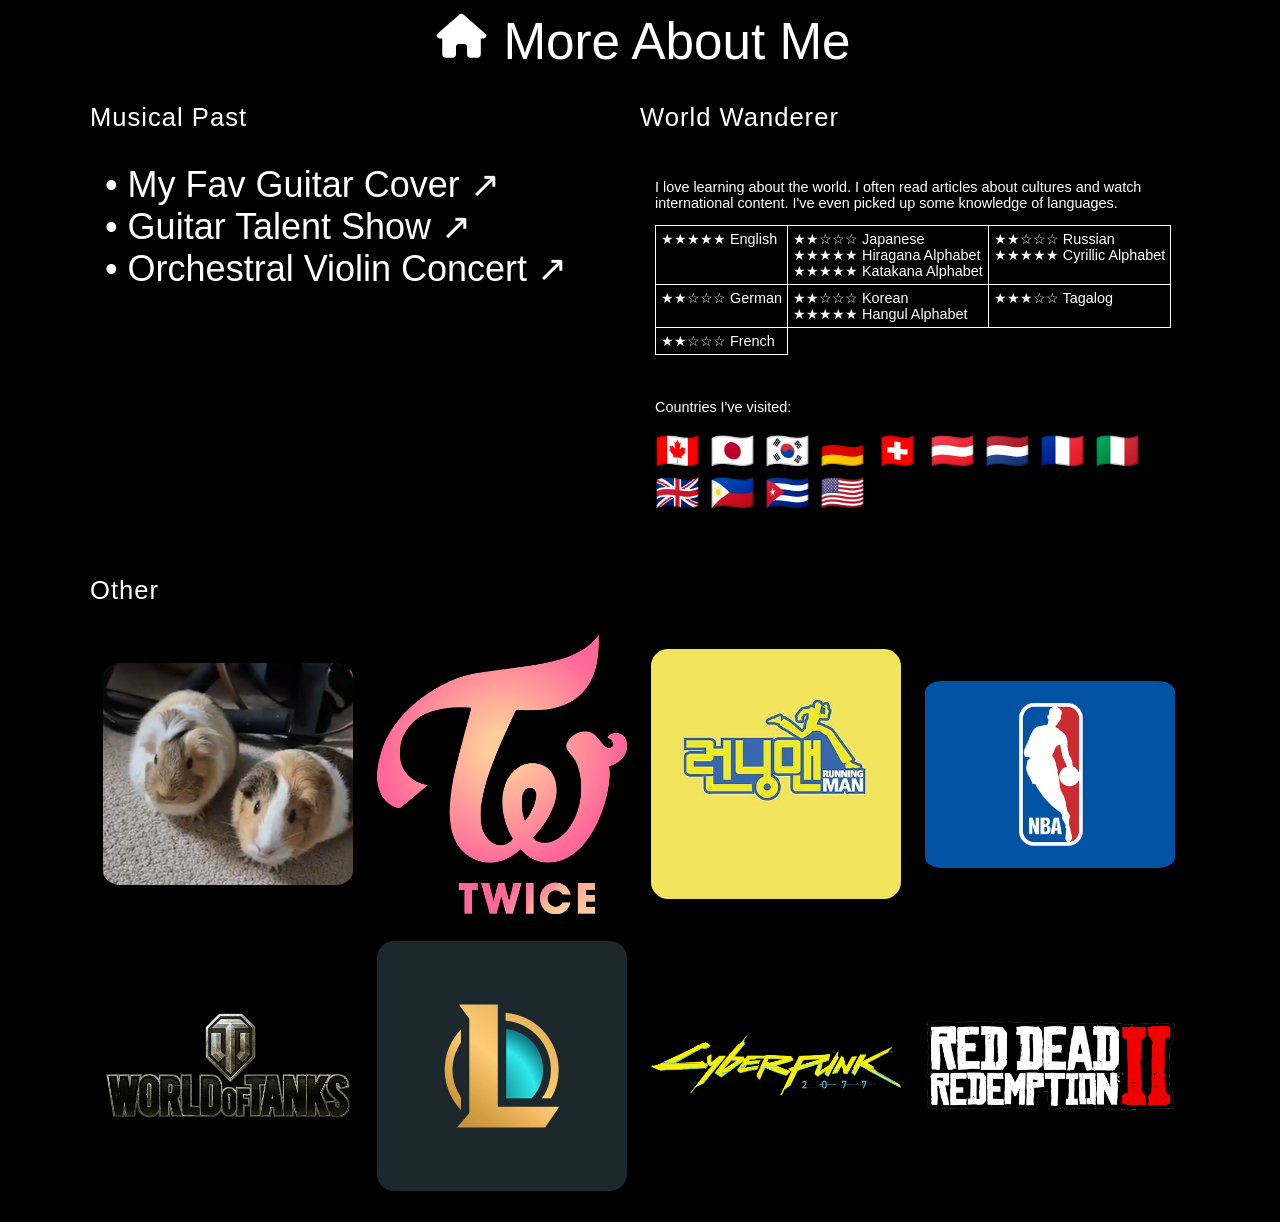
<file: more-about-me.html>
<!DOCTYPE html>
<html lang="en">
<head>
    <meta charset="UTF-8">
    <meta name="viewport" content="width=device-width, initial-scale=1.0">
    <title>MORE ABOUT ME - MY SITE</title>
    <link rel="icon" href="./favicon.ico">
    <link rel="stylesheet" href="./styles/general.css">
    <link rel="stylesheet" href="./styles/nav-top.css">
    <link rel="stylesheet" href="./styles/more-about-me.css">
    <link rel="stylesheet" href="./styles/media.css">
    <link rel="stylesheet" href="https://cdnjs.cloudflare.com/ajax/libs/font-awesome/6.5.0/css/all.min.css">
</head>
<body>
    <nav>
        <div class="nav-center">
            <span>
                <a href="./index.html">
                    <i class="fa-solid fa-house"></i>
                </a>    
            </span>
            <span class="title">More About Me</span>
        </div>
    </nav>
    <div class="row">
        <div class="col" style="font-size: 2.5em;">
            <h1>Musical Past</h1>
            <div class="col-body">
                <ul>
                    <li>
                        <a href="https://youtu.be/qUyWvUSUVR4" target="_blank" rel="noreferrer">
                            • My Fav Guitar Cover ↗
                        </a>
                    </li>
                    <li>
                        <a href="https://youtu.be/GZowkJJvxtc?si=9P3pAX6Xitf9tTMJ&t=40" target="_blank" rel="noreferrer">
                            • Guitar Talent Show ↗
                        </a>
                    </li>
                    <li>
                        <a href="https://youtu.be/Zb6tifEtjYs?si=2HeankgGxif8ZHgb&t=26" target="_blank" rel="noreferrer">
                            • Orchestral Violin Concert ↗
                        </a>
                    </li>
                </ul>
            </div>
        </div>
        <div class="col">
            <h1>World Wanderer</h1>
            <div class="col-body">
                <p>
                    I love learning about the world. I often read articles about cultures and watch international content.
                    I've even picked up some knowledge of languages.
                </p>
                <table class="lang-table">
                    <tr>
                        <td>&#9733;&#9733;&#9733;&#9733;&#9733; English</td>
                        <td>&#9733;&#9733;&#9734;&#9734;&#9734; Japanese
                            <ul>
                                <li>&#9733;&#9733;&#9733;&#9733;&#9733; Hiragana Alphabet</li>
                                <li>&#9733;&#9733;&#9733;&#9733;&#9733; Katakana Alphabet</li>
                            </ul>
                        </td>
                        <td>
                            &#9733;&#9733;&#9734;&#9734;&#9734; Russian
                            <ul>
                                <li>&#9733;&#9733;&#9733;&#9733;&#9733; Cyrillic Alphabet</li>
                            </ul>
                        </td>
                    </tr>
                    <tr>
                        <td>&#9733;&#9733;&#9734;&#9734;&#9734; German</td>
                        <td>&#9733;&#9733;&#9734;&#9734;&#9734; Korean
                            <ul>
                                <li>&#9733;&#9733;&#9733;&#9733;&#9733; Hangul Alphabet</li>
                            </ul>
                        </td>
                        <td>
                            &#9733;&#9733;&#9733;&#9734;&#9734; Tagalog
                        </td>
                    </tr>
                    <tr>
                        <td>&#9733;&#9733;&#9734;&#9734;&#9734; French</td>
                    </tr>
                </table>
            </div>
            <div class="col-body">
                <P>
                    Countries I've visited:
                </P>
                <div style="font-size: 2.5em;">
                    🇨🇦 🇯🇵 🇰🇷 🇩🇪 🇨🇭 🇦🇹 🇳🇱 🇫🇷 🇮🇹 🇬🇧 🇵🇭 🇨🇺 🇺🇸
                </div>
            </div>
        </div>
    </div>
    <div class="row">
        <div class="col">
            <div style="margin: 0 auto;">
                <h1>Other</h1>
                <table>
                    <tr>
                        <td><img class="interest-img" src="./images/my-guinea-pigs.png"></td>
                        <td><img class="interest-img" src="./images/twice.png"></td>
                        <td><img class="interest-img" src="./images/running-man.jpg"></td>
                        <td><img class="interest-img" src="./images/nba.jpg"></td>
                    </tr>
                    <tr>
                        <td><img class="interest-img" src="./images/wot.png"></td>
                        <td><img class="interest-img" src="./images/lol.jpg"></td>
                        <td><img class="interest-img" src="./images/cp2077.png"></td>
                        <td><img class="interest-img" src="./images/rdr2.png"></td>
                    </tr>
                </table>
            </div>
        </div>
    </div>
</body>
</html>
</file>
<file: styles/general.css>
html {
  font-size: 32px;
}

.for-mobile {
    display: none;
}

body {
    background-color: black;
    color: white;
    font-family: 'Inter', sans-serif;
    margin: 0;
}

ul {
    list-style-type: none;
    overflow: hidden;
    margin: 0;
    padding: 0;
}

a {
    color: white;
    text-decoration: none;
    font-weight: 500;
}

a:hover {
    text-decoration: none;
}

h1 {
    font-size: 0.8rem;
    font-weight: 500;
    letter-spacing: 1px;
}

.row {
    font-size: 0.45rem;
    display: flex;
    width: 90%;
    max-width: 1100px;
    margin: 0 auto;
    padding: 15px 0 15px 0;
}

.col {
    flex: 1;
}

.col-body {
    padding: 15px;
}

.app-node {
    height: 150px;
    margin: 15px;
    padding: 2px 5px 5px 20px;
    border: 4px solid grey;
    transition: transform 0.2s ease;
}

.app-node:hover {
    transform: scale(1.05);
    border: 4px solid;
    border-radius: 15px;
    border-image: linear-gradient(
        90deg,
        red,
        orange,
        yellow,
        green,
        blue,
        purple,
        red
    ) 1;
    animation: rainbow 3s linear infinite;
}

@keyframes rainbow {
    from {
        filter: hue-rotate(0deg);
    }
    to {
        filter: hue-rotate(360deg);
    }
}

input:disabled,
button:disabled {
    background-color: #ccc;
    color: #666;
    border: 1px solid #999;
    border-radius: 5px;
    opacity: 0.8;
    cursor: not-allowed;
}
</file>
<file: styles/nav-top.css>
nav {
    display: flex;
    align-items: center;
    justify-content: space-between;
    position: sticky;
    top: 0;
    z-index: 99;
    background-color: black;
    padding-top: 12px;
}

.nav-center {
    flex: 1;
    display: flex;
    justify-content: center;
}

nav a {
    margin-right: 8px;
    font-size: 44px;
    padding: 8px;
    border-radius: 10px;
}

nav a:hover {
    color: black;
    background-color: white;
}

.title {
    font-size: 1.6rem;
}

.nav-left {
    flex: 1;
    display: flex;
    justify-content: right;
}

.login, .logout {
    flex: 1;
    justify-content: left;
}

.login input, button {
    flex: 1;
    display: block;
    padding: 3px;    
    margin: 3px;    
}
</file>
<file: styles/more-about-me.css>
.lang-table {
    border-collapse: collapse;
}

.lang-table td {
    vertical-align: top;
    padding: 5px;
    border: 1px solid white;
}

.interest-img{
    width: 250px;
    height: auto;
    border-radius: 10%;
    padding: 10px;
}
</file>
<file: styles/media.css>
@media (max-width: 1024px) {
    html {
        font-size: 18px;
    }

    .title {
        display: none;
    }

    .row {
        flex-direction: column;
    }

    .interest-img {
        width: 60px;
    }

    .for-desktop {
        display: none;
    }

    .for-mobile {
        display: block;
    }
}
</file>
